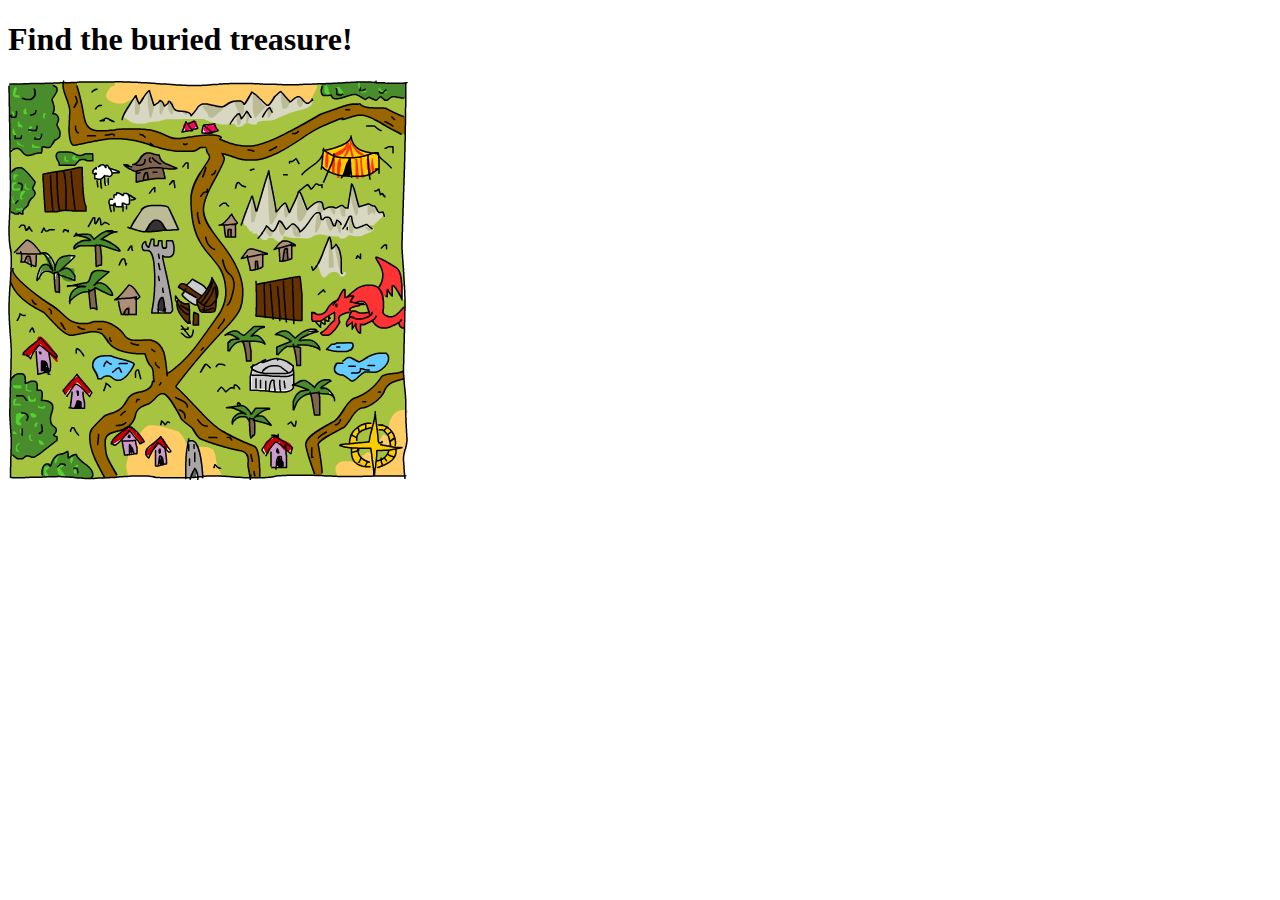
<file: index.html>
<!DOCTYPE html>
<html lang="en">

<head>
    <meta charset="UTF-8">
    <meta name="viewport" content="width=device-width, initial-scale=1.0">
    <title>Find the buried treasure!</title>

    <link rel="preconnect" href="https://fonts.googleapis.com">
    <link rel="preconnect" href="https://fonts.gstatic.com" crossorigin>
    <link href="https://fonts.googleapis.com/css2?family=Itim&family=Roboto&display=swap" rel="stylesheet">

    <link rel="stylesheet" href="https://cdnjs.cloudflare.com/ajax/libs/animate.css/4.1.1/animate.min.css" />
    <link rel="stylesheet" href="style.css">
</head>

<body>

    <h1 id="heading">Find the buried treasure!</h1>
    <div class="overlay">
        <img src="treasuremap.png" alt="treasure map" id="map" width="400" height="400">
        <div class="black animate__animated">
            <img width="250" height="250" src="png-clipart-buried-treasure-ches.png" class="animate__animated img">
            <p class="congratulations">Found the treasure in 246 clicks!</p>
            <a class="start" href="index.html">Start</a>
        </div>
    </div>
    <p id="distance"></p>



    <script src="jquery-3.7.1.min.js"></script>
    <script>
        // Отримуємо випадкове чисо від 0 до size
        var getRandomNumber = function (size) {
            return Math.floor(Math.random() * size);
        };

        // Скриваємо модуль з привітанням
        // $('.black').hide();

        // Вираховуємо відстань між подією та ціллю
        var getDistance = function (event, target) {
            var diffX = event.offsetX - target.x;
            var diffY = event.offsetY - target.y;
            return Math.sqrt((diffX * diffX) + (diffY * diffY));
        };

        // Отримуємо рядок, що показує відстань
        var getDistanceHit = function (distance) {
            if (distance < 10) {
                return "Boiling hot!";
            } else if (distance < 20) {
                return "Really hot";
            } else if (distance < 40) {
                return "Hot";
            } else if (distance < 80) {
                return "Warm";
            } else if (distance < 160) {
                return "Cold";
            } else if (distance < 320) {
                return "Really cold";
            } else {
                return "Freezing!";
            }
        };

        // Налаштовуємо наші змінні параметри
        var width = 400;
        var height = 400;
        var clicks = 0;

        // Створюємо випадкову локацію target
        var target = {
            x: getRandomNumber(width),
            y: getRandomNumber(height)
        };

        // Додаємо маніпулятор кліків до елемента img
        $('#map').click(function (event) {
            clicks++;

            // Отримуємо відстань між event і target
            var distance = getDistance(event, target);

            // Конвертуємо відстань у підказку
            var distanceHit = getDistanceHit(distance);

            // Оновлюємо #distance-елемент новою підказкою
            $("#distance").text(distanceHit);

            // Якщо клік було зроблено достатньо близько, кажемо гравцеві, що він переміг
            if (distance < 8) {
                // alert("Found the treasure in " + clicks + " clicks!");
                // $('body').fadeOut(2000).append('<div class="black"><img width="300" height="300" src="png-clipart-buried-treasure-ches.png"><p class="congratulations"></p><a class="start" href="index.html">Start</a></div>');
                // $('.black').show(2000);
                $('.black').addClass('show');
                $('.img').addClass('animate__bounceIn');
                $('.congratulations').text('Found the treasure in ' + clicks + ' clicks!');
            }

        });

    </script>



</body>

</html>
</file>
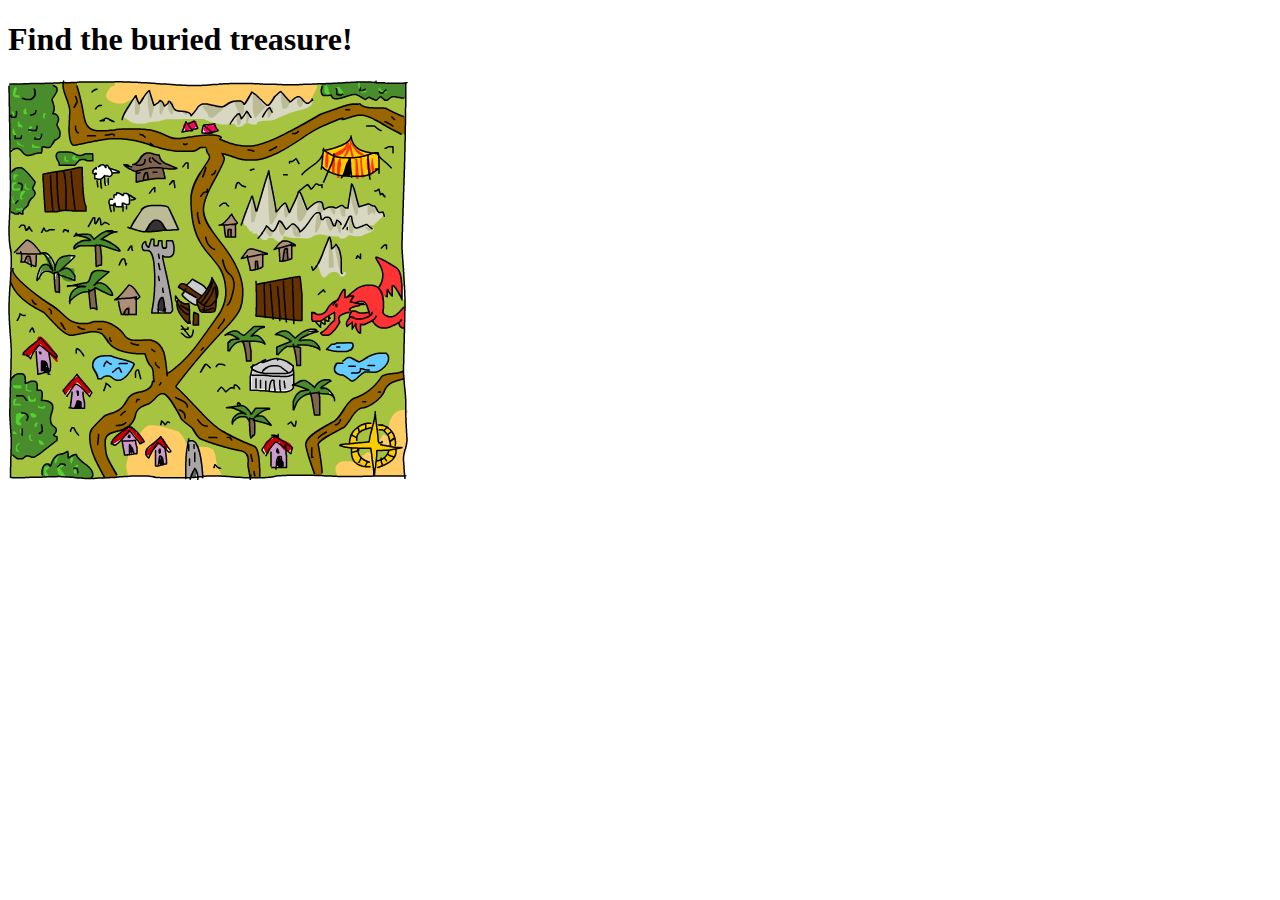
<file: treasure.html>
<!DOCTYPE html>
<html lang="en">

<head>
    <meta charset="UTF-8">
    <meta name="viewport" content="width=device-width, initial-scale=1.0">
    <title>Find the buried treasure!</title>
</head>

<body>

    <h1 id="heading">Find the buried treasure!</h1>
    <img src="treasuremap.png" alt="treasure map" id="map" width="400" height="400">
    <p id="distance"></p>

    <script src="jquery-3.7.1.min.js"></script>
    <script>
        // Отримуємо випадкове чисо від 0 до size
        var getRandomNumber = function (size) {
            return Math.floor(Math.random() * size);
        };

        // Вираховуємо відстань між подією та ціллю
        var getDistance = function (event, target) {
            var diffX = event.offsetX - target.x;
            var diffY = event.offsetY - target.y;
            return Math.sqrt((diffX * diffX) + (diffY * diffY));
        };

        // Отримуємо рядок, що показує відстань
        var getDistanceHit = function (distance) {
            if (distance < 10) {
                return "Boiling hot!";
            } else if (distance < 20) {
                return "Really hot";
            } else if (distance < 40) {
                return "Hot";
            } else if (distance < 80) {
                return "Warm";
            } else if (distance < 160) {
                return "Cold";
            } else if (distance < 320) {
                return "Really cold";
            } else {
                return "Freezing!";
            }
        };

        // Налаштовуємо наші змінні параметри
        var width = 400;
        var height = 400;
        var clicks = 0;

        // Створюємо випадкову локацію target
        var target = {
            x: getRandomNumber(width),
            y: getRandomNumber(height)
        };

        // Додаємо маніпулятор кліків до елемента img
        $('#map').click(function (event) {
            clicks++;

            // Отримуємо відстань між event і target
            var distance = getDistance(event, target);

            // Конвертуємо відстань у підказку
            var distanceHit = getDistanceHit(distance);

            // Оновлюємо #distance-елемент новою підказкою
            $("#distance").text(distanceHit);

            // Якщо клік було зроблено достатньо близько, кажемо гравцеві, що він переміг
            if (distance < 8) {
                alert("Found the treasure in " + clicks + " clicks!");
            }

        });
    </script>



</body>

</html>
</file>
<file: style.css>
body{
    overflow: hidden;
}

.overlay{
    position: relative;
    max-width: fit-content;
}

.black{
    position: absolute;
    inset: 0;
    opacity: 0;
    z-index: -1;
}

.black.show{
    opacity: 1;
    z-index: 2;
}

.black img {
    margin: 15px auto 0;
    display: block;
}

.congratulations {
    color: white;
    margin: 0 auto 20px;
    font-family: 'Itim';
    padding: 5px;
    font-size: 18px;
    background-color: black;
    max-width: fit-content;
    border-radius: 8px;
}

.start {
    display: block;
    max-width: 60px;
    text-align: center;
    text-decoration: none;
    color: white;
    margin: 0 auto;
    padding-block: 18px;
    background-color: darkblue;
    border-radius: 16px;
}
</file>
